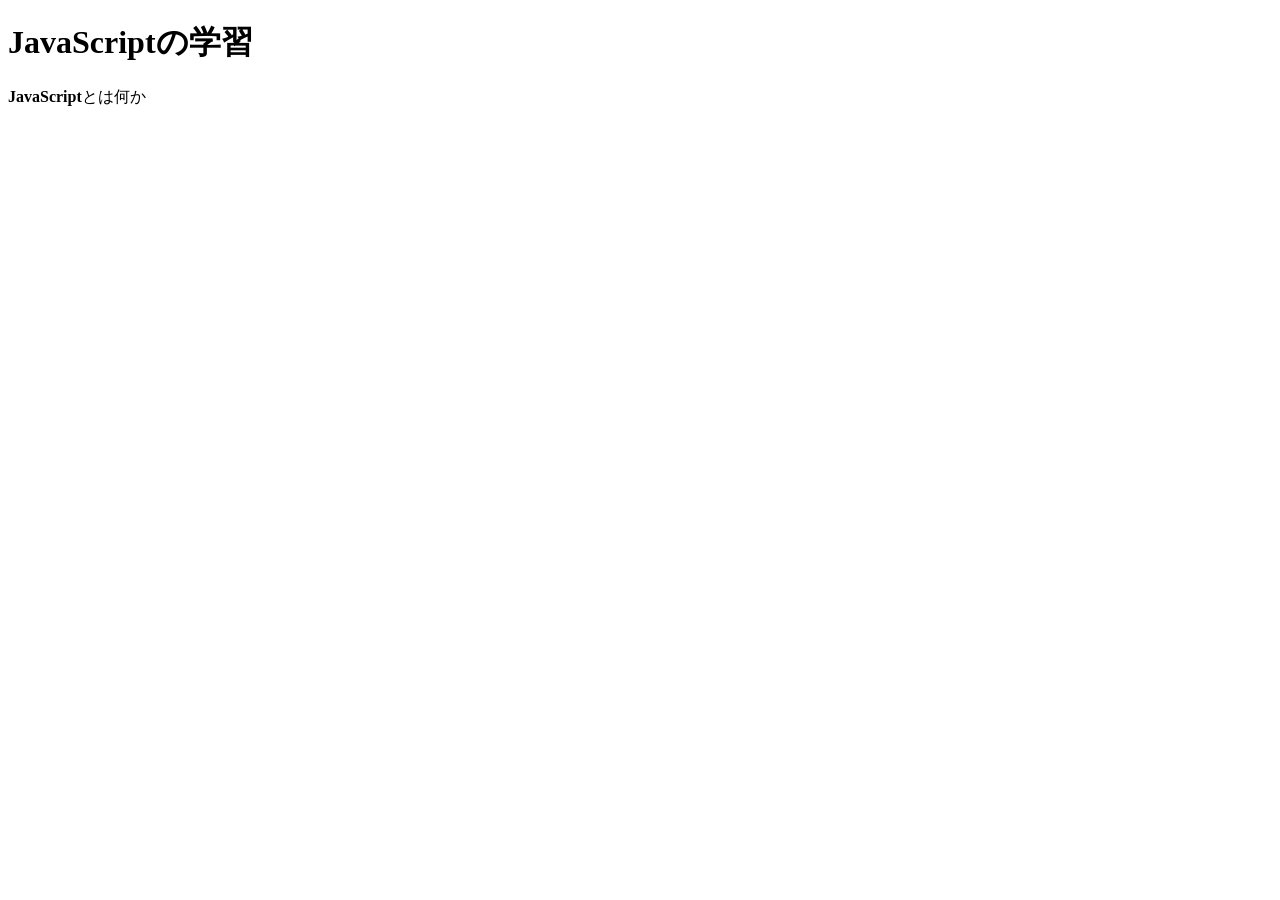
<file: index.html>
<!DOCTYPE html>
<html lang="ja">
  <head>
    <meta charset="utf-8">
    <title>JavaScript</title>
  </head>
  <body>
    <div>
      <h1>JavaScriptの学習</h1>
      <p><strong>JavaScript</strong>とは何か</p>
    </div>
    <script type="text/javascript" src="javascripts/sample.js"></script>
  </body>
</html>
</file>
